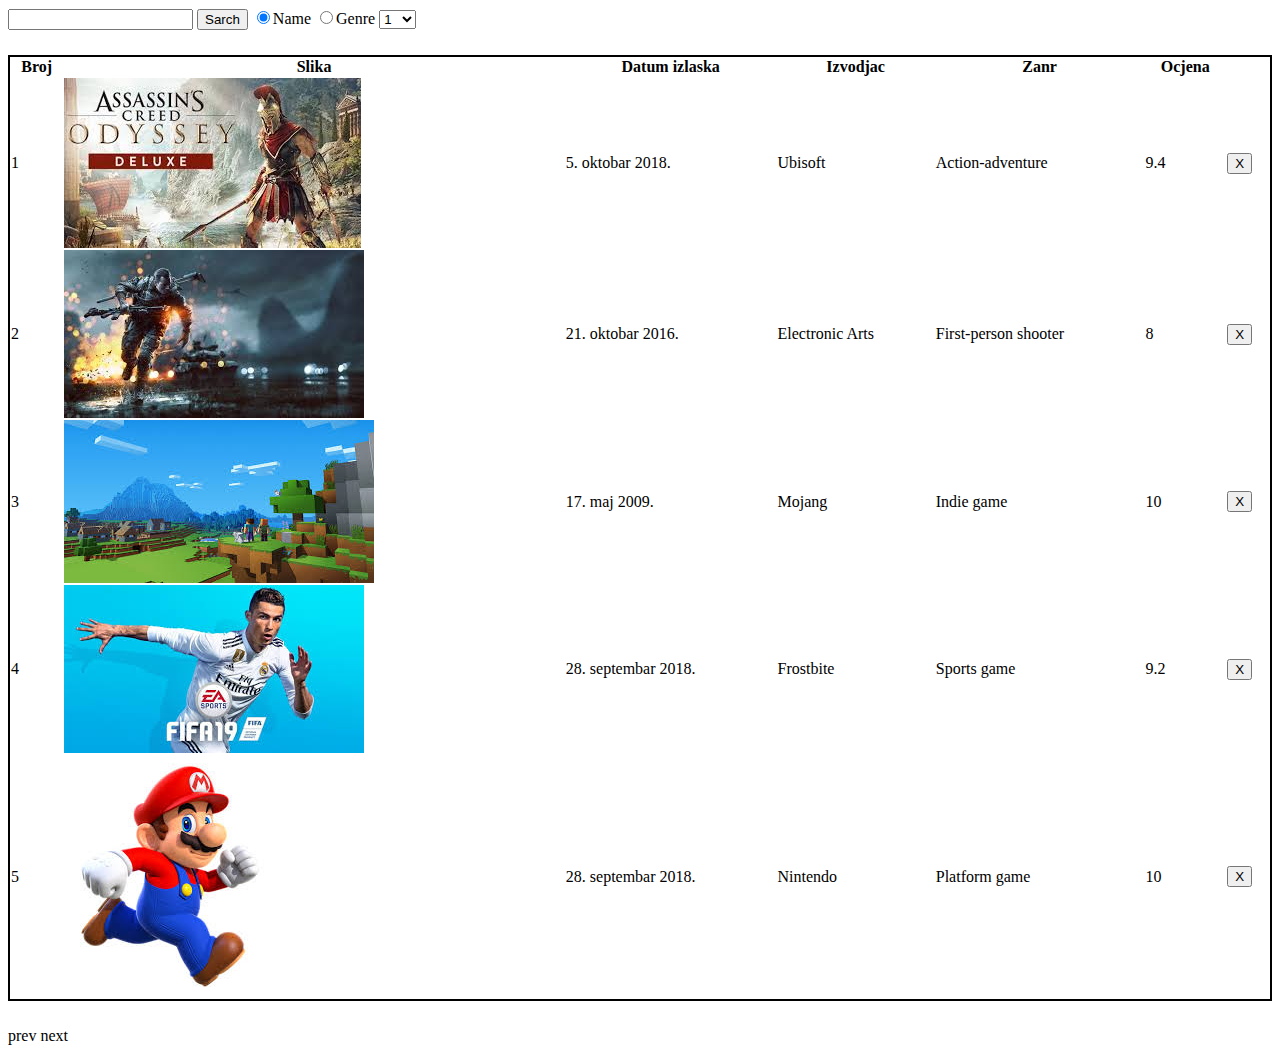
<file: test3/index.html>
<html>
    <head>
        <link rel="stylesheet" href="style.css">
    </head>

    <body>
        
        <form id="form">
            <input type="text" id="enter">
            <input type="submit" id="submit" value="Sarch">
            <input type="radio" name="searchOption" id="ime" value="ime" checked>Name
            <input type="radio" name="searchOption" id="zanr" value="zanr">Genre
            <select name="rating" id="rate">
                <option value="1">1</option>
                <option value="2">2</option>
                <option value="3">3</option>
                <option value="4">4</option>
                <option value="5">5</option>
                <option value="6">6</option>
                <option value="7">7</option>
                <option value="8">8</option>
                <option value="9">9</option>
                <option value="10">10</option>
              </select>
            </form>
            <table id="table">
                    
            </table>
            <a id="prev">prev</a>
            <a id="next">next</a>
        <script src="index.js"></script>
    </body>
</html>
</file>
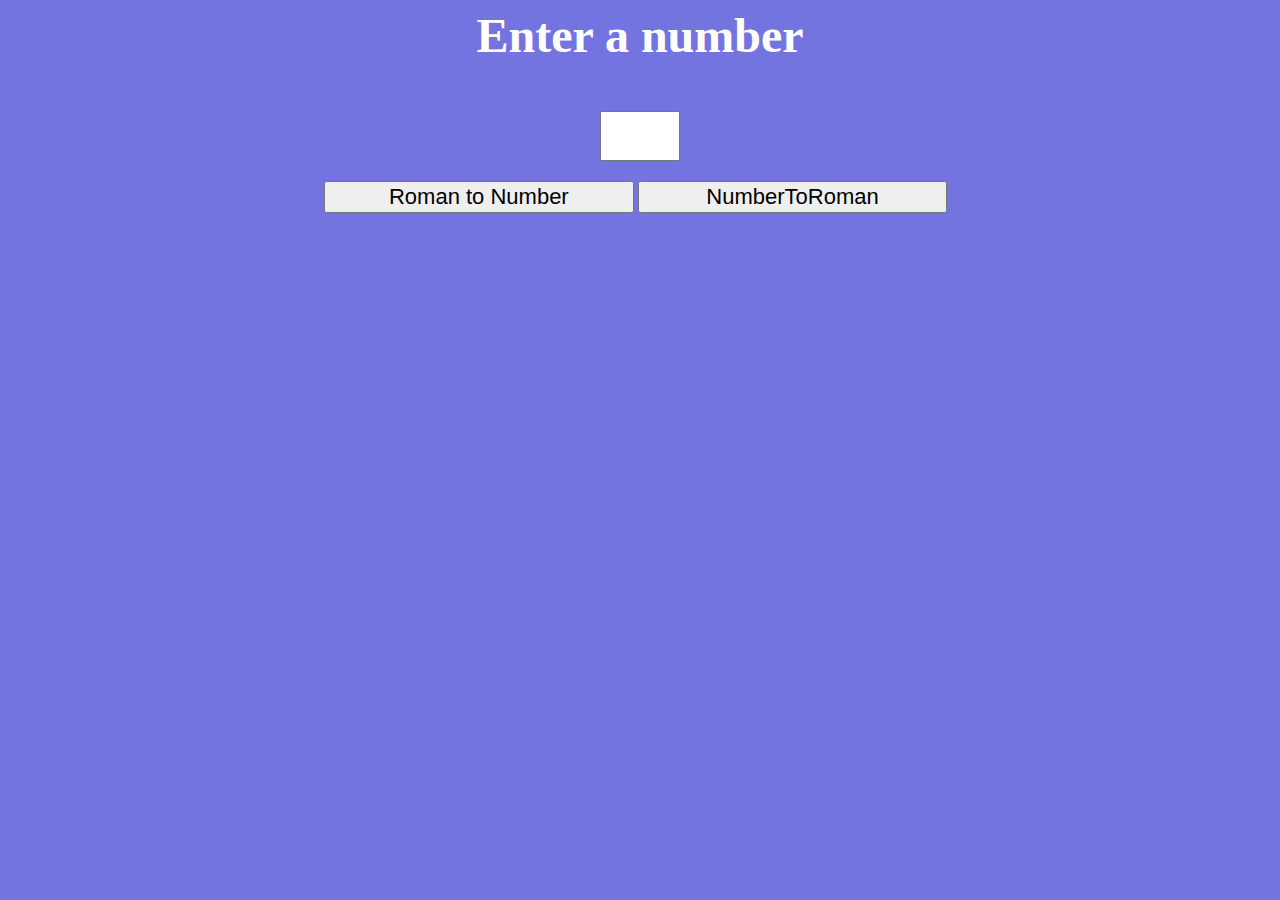
<file: zad1/index.html>
<html>
    <head>
        <link rel="stylesheet" href="style.css">
    </head>
    <body>
        <p>Enter a number</p>
        <form id="form"> 
            <input type="text" id="roman">
            <div id="btns">
                <button id="btn1">Roman to Number</button>
                <button id="btn2">NumberToRoman</button>
            </div>
        </form>
        <p id="number"></p>
        <script src="index2.js"></script>
    </body>
</html>
</file>
<file: test3/style.css>
.body
{
    box-sizing: border-box;
    padding: 15px;
}

#enter, #search
{
    display: inline-block;
}

input
{
    display: inline;
}

table
{
    border: 2px solid black;
    margin: 2% 0;
    border-collapse: collapse;
}

table{
    width: 100%;
}
</file>
<file: zad1/style.css>
*{
    box-sizing: border-box;
}

body{
    background-color: rgb(116, 116, 224);
}

#number
{
    display: none;
}

p{
    text-align: center;
    font-size: 48px;
    color: rgb(255, 253, 253);
    font-weight: bold;
    z-index: 2;
}

input{
    display: block;
    width: 80px;
    height: 50px;
    margin: auto;
}

#btns{
    width: 50%;
    height: 50px;
    margin: auto;
    margin-top: 20px;
}

button{
    display: inline;
    font-size: 22px;
    width: 49%;
}

p:nth-of-type(2){
    font-size: 80px;
    font-weight: bolder;
    color: white;
}
</file>
